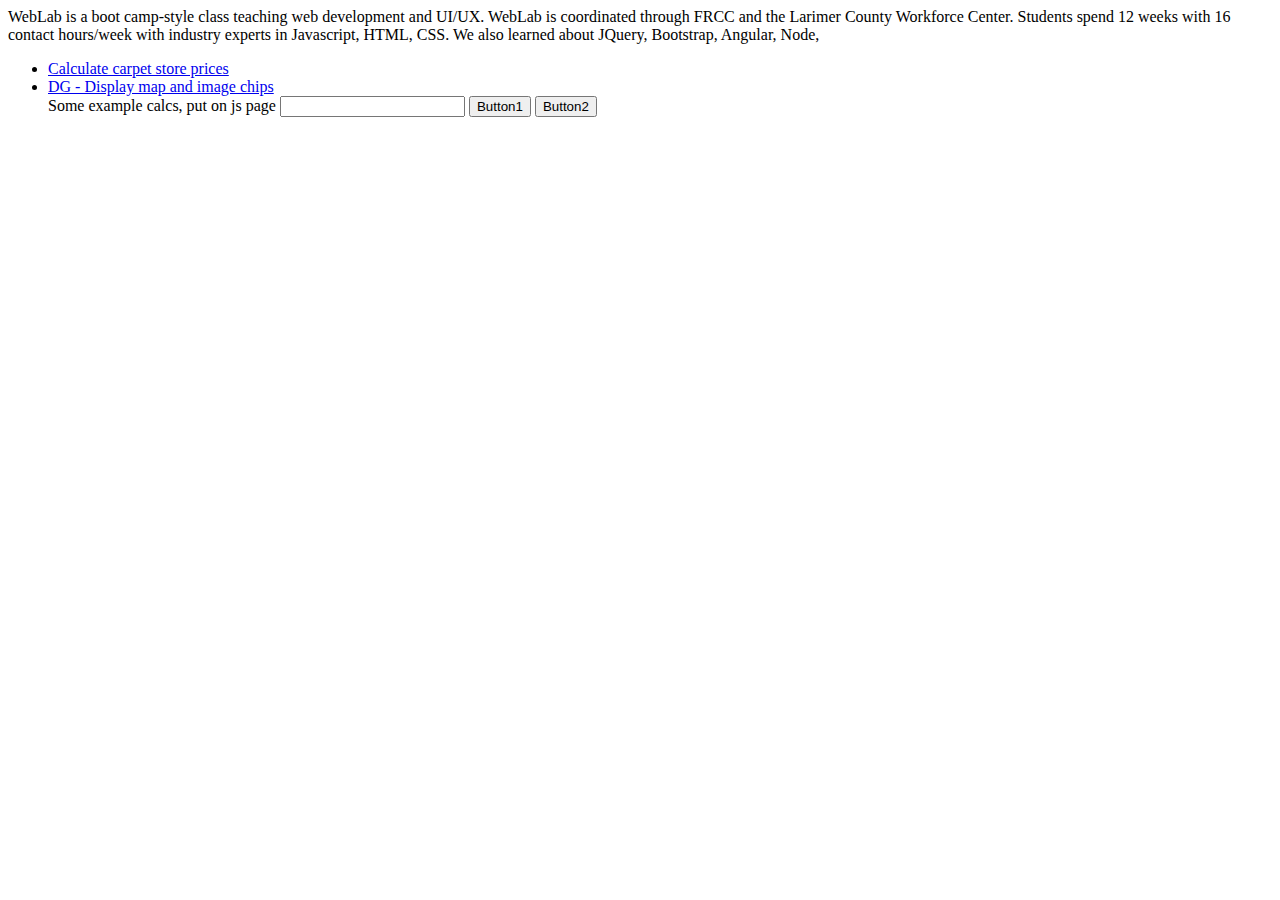
<file: webLabPortFolio.html>
<!DOCTYPE html>
<html>
<head lang="en">
    <meta charset="UTF-8">
    <title></title>
</head>
<body>
WebLab is a boot camp-style class teaching web development and UI/UX.
WebLab is coordinated through FRCC and the Larimer County Workforce Center.
Students spend 12 weeks with 16 contact hours/week with industry experts
in Javascript, HTML, CSS. We also learned about JQuery, Bootstrap, Angular, Node,

<ul>
    <li><a href="price2D_BS.html">Calculate carpet store prices</a></li>
    <li><a href="findChipPBStrap.html">DG - Display map and image chips</a></li>

    Some example calcs, put on js page
    <input id="abcBox">
    <button id="button1">Button1</button>
    <button id="button2">Button2</button>
</ul>


</body>
</html>
</file>
